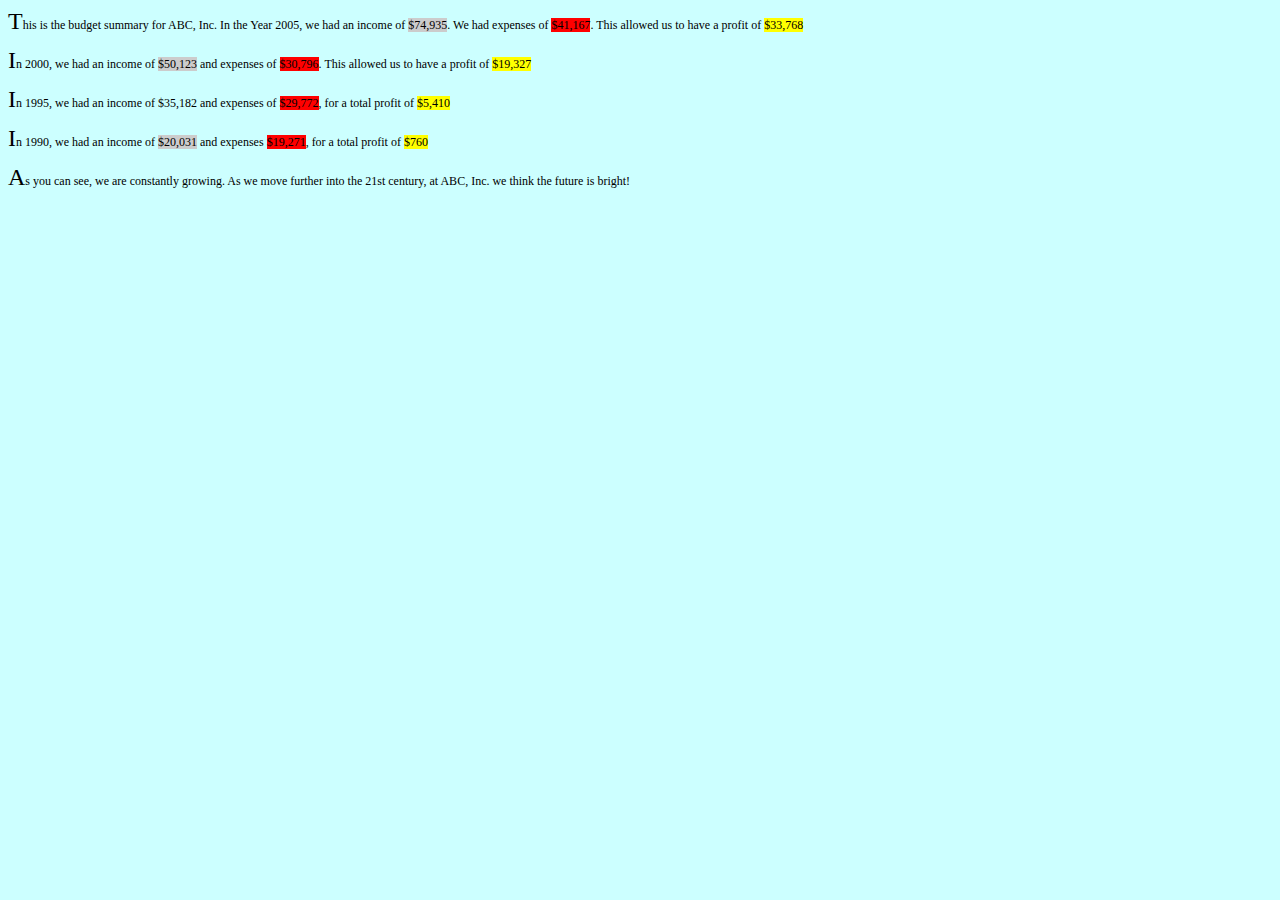
<file: IT/w8/index.html>
<html>
<head>
<title>ABC, Inc. Year End Budget Summary</title> 
<link href="style.css" rel="stylesheet" type="text/css">
</head>



<div id="budgetsummary">

<p>This is the budget summary for ABC, Inc. In the Year 2005, we had an income of <span class="income">$74,935</span>. We had expenses of

<span class="expenses">$41,167</span>. This allowed us to have a profit of <span class="profit" >$33,768</span> </p>

<p>In 2000, we had an income of <span class="income">$50,123</span> and expenses of <span class="expenses">$30,796</span>.

This allowed us to have a profit of

<span class="profit" >$19,327</ span> </p>

<p>In 1995, we had an income of <span class-"income" >$35,182</span> and expenses of <span class="expenses">$29,772</span>, for a total profit of <span class=" profit">$5,410</span> </p>

<p>In 1990, we had an income of <span class="income">$20,031</span> and expenses <span class="expenses">$19,271</span>, for a total profit of <span class="profit">$760</span> </p>

<p>As you can see, we are constantly growing. As we move further into the 21st century, at ABC, Inc. we think the future is bright!</p>
 </div> </body> </html>
</file>
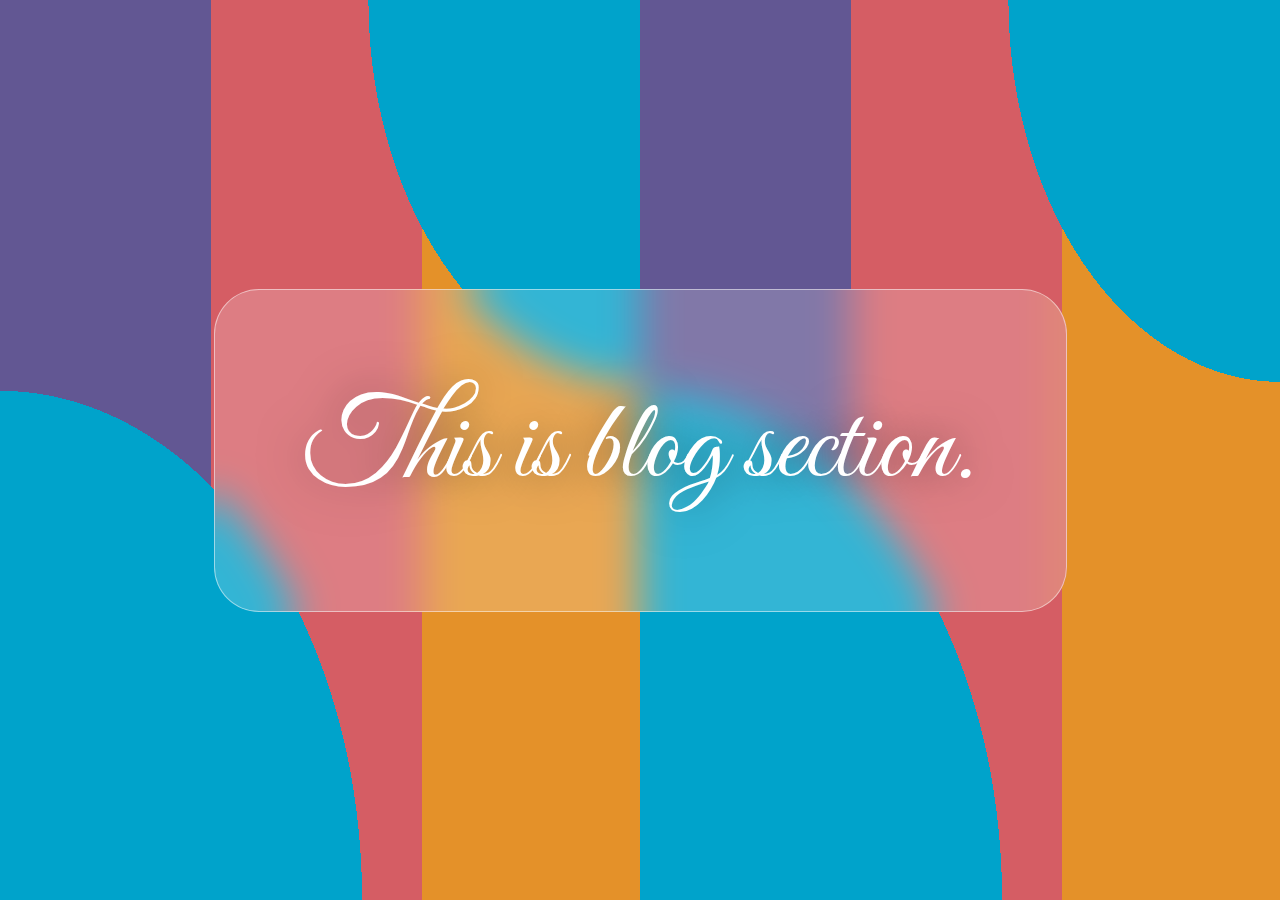
<file: IT/final it/blog.html>
<!DOCTYPE html>
<html lang="en">
<head>
    <meta charset="UTF-8">
    <meta http-equiv="X-UA-Compatible" content="IE=edge">
    <meta name="viewport" content="width=device-width, initial-scale=1.0">
    <link rel="stylesheet" href="blog.css">
    <title>Document</title>
</head>
<body>
    
      
      <div class="card" data-tilt data-tilt-scale="0.95" data-tilt-startY="40">
        <div class="welcome">
          
        </div>
        <div class="year">
          <span>This is blog section.</span>
        </div>  
      </div>
</body>
</html>
</file>
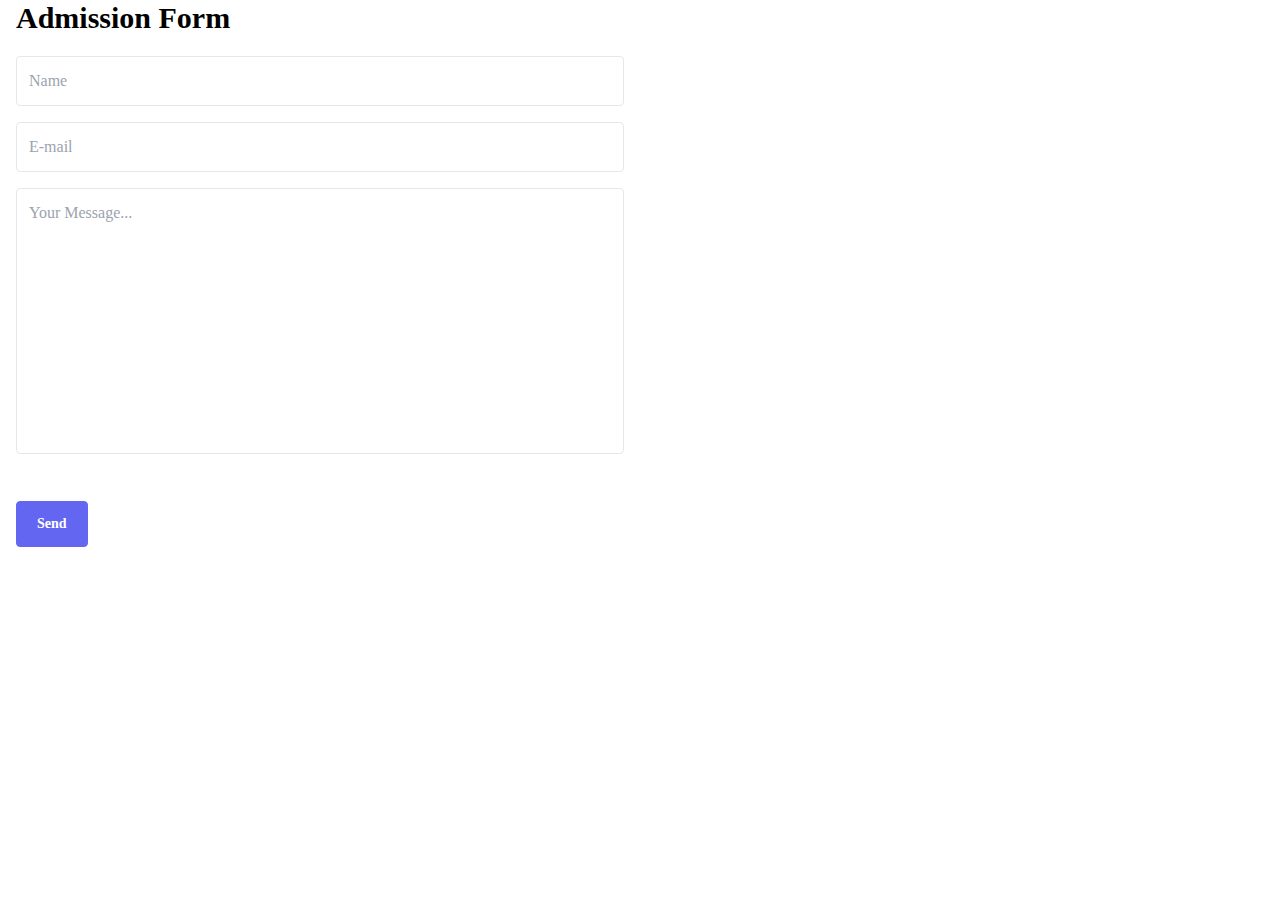
<file: IT/final it/contact.html>
<!DOCTYPE html>
<html lang="en">

<head>
  <meta charset="UTF-8">
  <meta http-equiv="X-UA-Compatible" content="IE=edge">
  <meta name="viewport" content="width=device-width, initial-scale=1.0">
  <link rel="stylesheet" href="custom.css">
  <title>Get in touch</title>
</head>

<body>
  <div class="w-full px-4 lg:w-1/2">
    <h2 class="mb-5 text-3xl font-bold"> Admission Form </h2>
    <form id="contactUs">
      <input class="w-full py-3 pl-3 mb-4 border rounded" type="text" placeholder="Name" id="fullName">
      <input class="w-full py-3 pl-3 mb-4 border rounded" type="email" placeholder="E-mail" id="email">
      <textarea class="w-full p-3 mb-4 border rounded resize-none" name="message" cols="30" rows="10"
        placeholder="Your Message..." id="message"></textarea>
      <p class="mb-6 text-gray-500" id="responseMessage"></p>
      <button
        class="block px-5 py-3 text-sm font-semibold text-white transition duration-200 bg-indigo-500 border border-indigo-500 rounded hover:bg-indigo-600 hover:border-indigo-600"
        type="button" id="sendBtn" onclick="">Send</button>
    </form>
  </div>
</body>

</html>
</file>
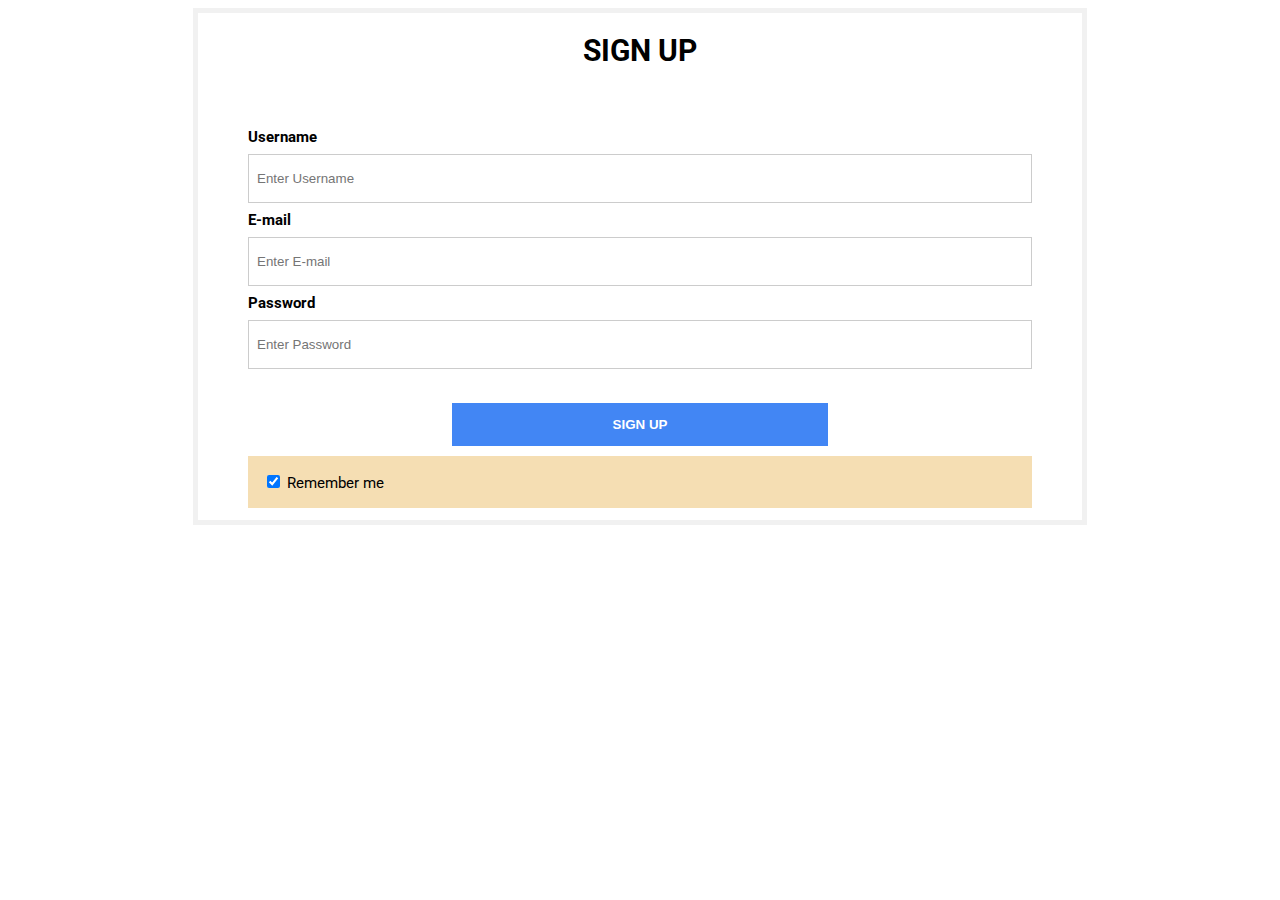
<file: IT/final it/login.html>
<!DOCTYPE html>
<html>
<title>Join with us</title>

<head>
    <link href="https://fonts.googleapis.com/css?family=Roboto:300,400,500,700" rel="stylesheet">
    <link rel="stylesheet" href="ligin.css">
    <link rel="stylesheet" href="https://use.fontawesome.com/releases/v5.4.1/css/all.css"
        integrity="sha384-5sAR7xN1Nv6T6+dT2mhtzEpVJvfS3NScPQTrOxhwjIuvcA67KV2R5Jz6kr4abQsz" crossorigin="anonymous">

</head>

<body>
    <form action="/action_page.php">
        <h1>SIGN UP</h1>
        <div class="icon">
            <i class="fas fa-user-circle"></i>
        </div>
        <div class="formcontainer">
            <div class="container">
                <label for="uname"><strong>Username</strong></label>
                <input type="text" placeholder="Enter Username" name="uname" required>
                <label for="mail"><strong>E-mail</strong></label>
                <input type="text" placeholder="Enter E-mail" name="mail" required>
                <label for="psw"><strong>Password</strong></label>
                <input type="password" placeholder="Enter Password" name="psw" required>
            </div>
            <button type="submit"><strong>SIGN UP</strong></button>
            <div class="container" style="background-color: wheat">
                <label style="padding-left: 15px">
                    <input type="checkbox" checked="checked" name="remember"> Remember me
                </label>

            </div>
    </form>
</body>

</html>
</file>
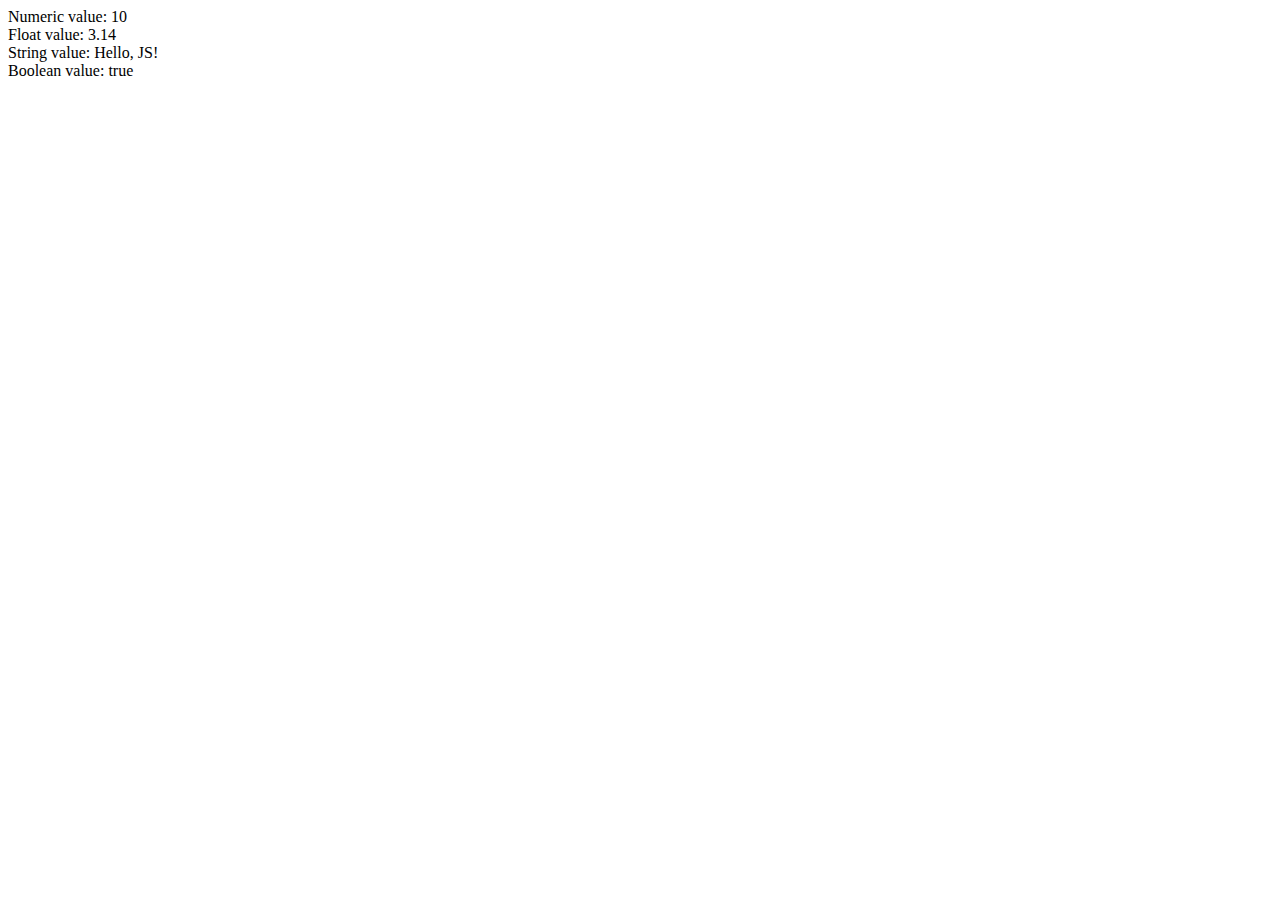
<file: IT/w10/task1.html>
<HTML>
	<TITLE> Displaying Text </TITLE>
	<BODY>
		<SCRIPT>
		   var num = 10;           // Numeric value
var flt = 3.14;         // Float value
var str = "Hello, JS!"; // String value
var bool = true;        // Boolean value

// Display values using document.write()
document.write("Numeric value: " + num + "<br>");
document.write("Float value: " + flt + "<br>");
document.write("String value: " + str + "<br>");
document.write("Boolean value: " + bool);
		</SCRIPT>
	</BODY>
</HTML>
</file>
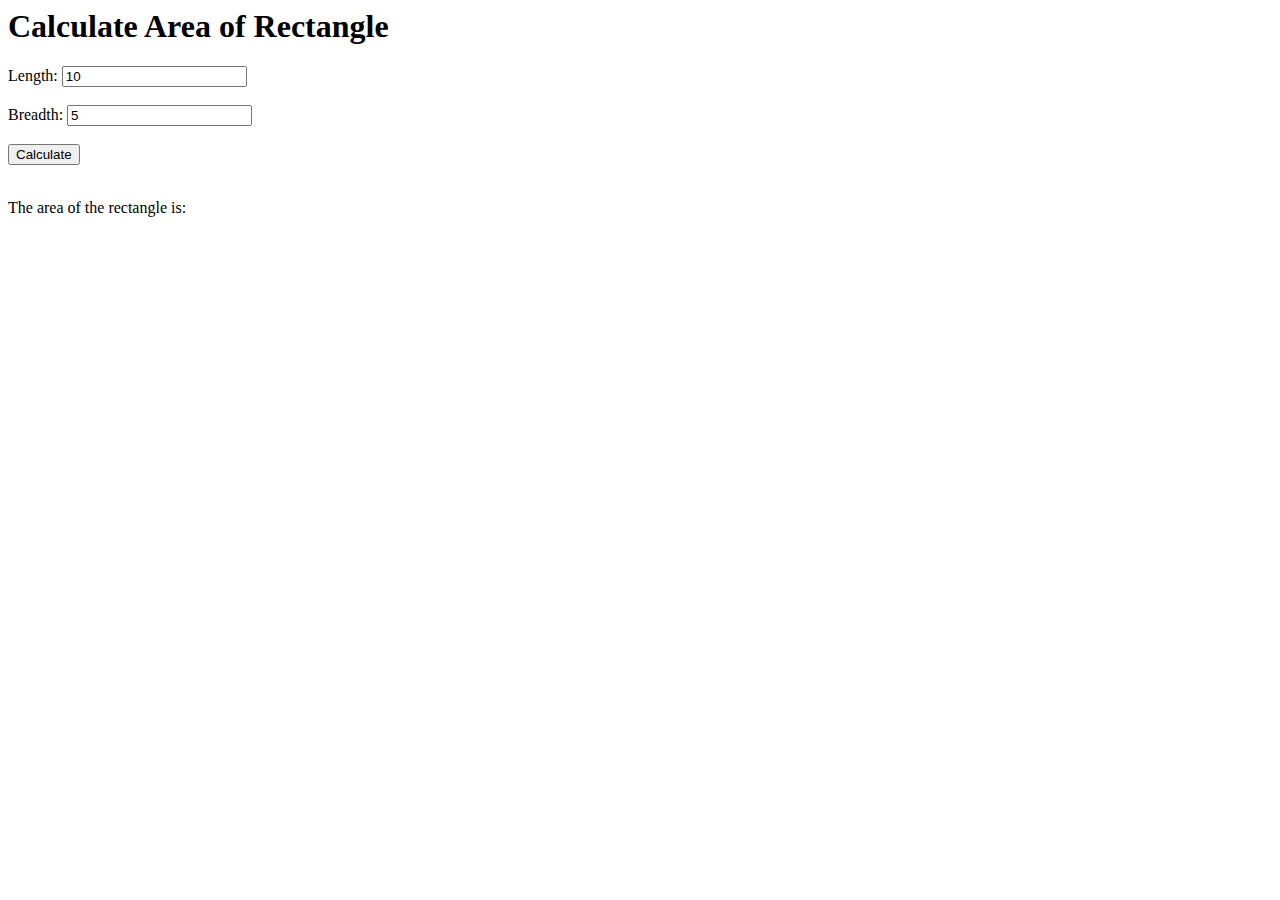
<file: IT/w10/task10.html>
<HTML>
<HEAD>
	<TITLE>Area Of Rectangle</TITLE>
	<BODY>
		<SCRIPT>
		function calculateRectangleArea(length, breadth) {
			var area = length * breadth;
			return area;
		}

		function displayRectangleArea() {
			var length = parseFloat(document.getElementById("length").value);
			var breadth = parseFloat(document.getElementById("breadth").value);
			var area = calculateRectangleArea(length, breadth);
			document.getElementById("result").innerHTML = area;
		}
		</SCRIPT>
</HEAD>
<BODY>
	<h1>Calculate Area of Rectangle</h1>
	<label for="length">Length:</label>
	<input type="number" id="length" value="10"><br><br>
	<label for="breadth">Breadth:</label>
	<input type="number" id="breadth" value="5"><br><br>
	<button onclick="displayRectangleArea()">Calculate</button><br><br>
	<p>The area of the rectangle is: <span id="result"></span></p>
	</BODY>
</HTML>
</file>
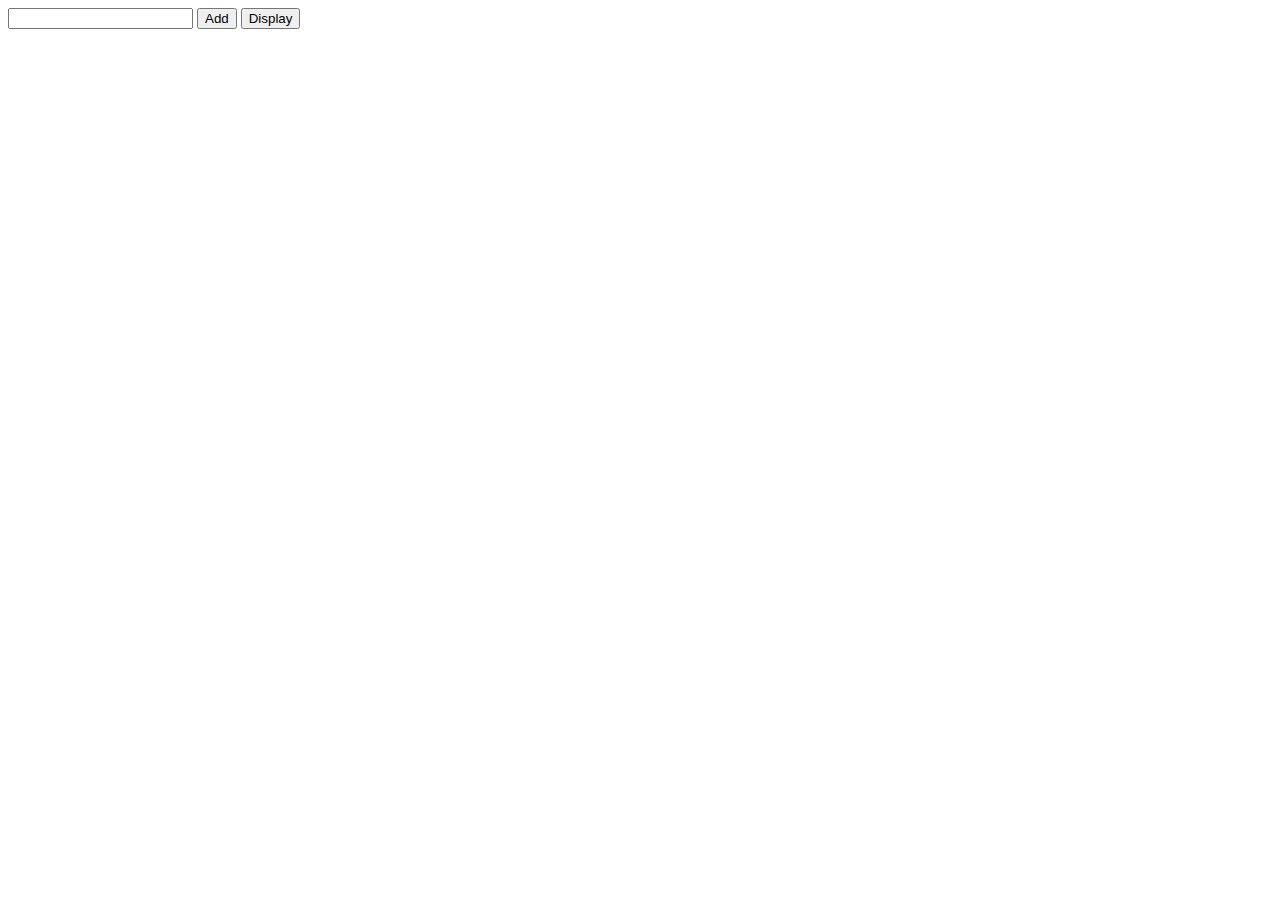
<file: IT/w10/task11.html>
<HTML>
<HEAD>
	<TITLE> Add Items In Blank Array </TITLE>
</HEAD>

<BODY>
<input type="text" id="text1">
    <input type="button" id="button1" value="Add" onclick="addItemToArray()">
    <input type="button" id="button2" value="Display" onclick="displayArray()">
    <div id="Result"></div>
    <SCRIPT>
 
      const myArray = [];

      
      function addItemToArray() {
        const item = document.getElementById("text1").value;
        myArray.push(item);
        alert("Element: " + item + " added at index " + (myArray.length - 1));
        document.getElementById("text1").value = "";
      }

      
      function displayArray() {
        let output = "<hr>";

        for (let i = 0; i < myArray.length; i++) {
          output += `Element ${i} = ${myArray[i]} <br>`;
        }

        document.getElementById("Result").innerHTML = output;
      }
    </SCRIPT>
</BODY>
</HTML>
</file>
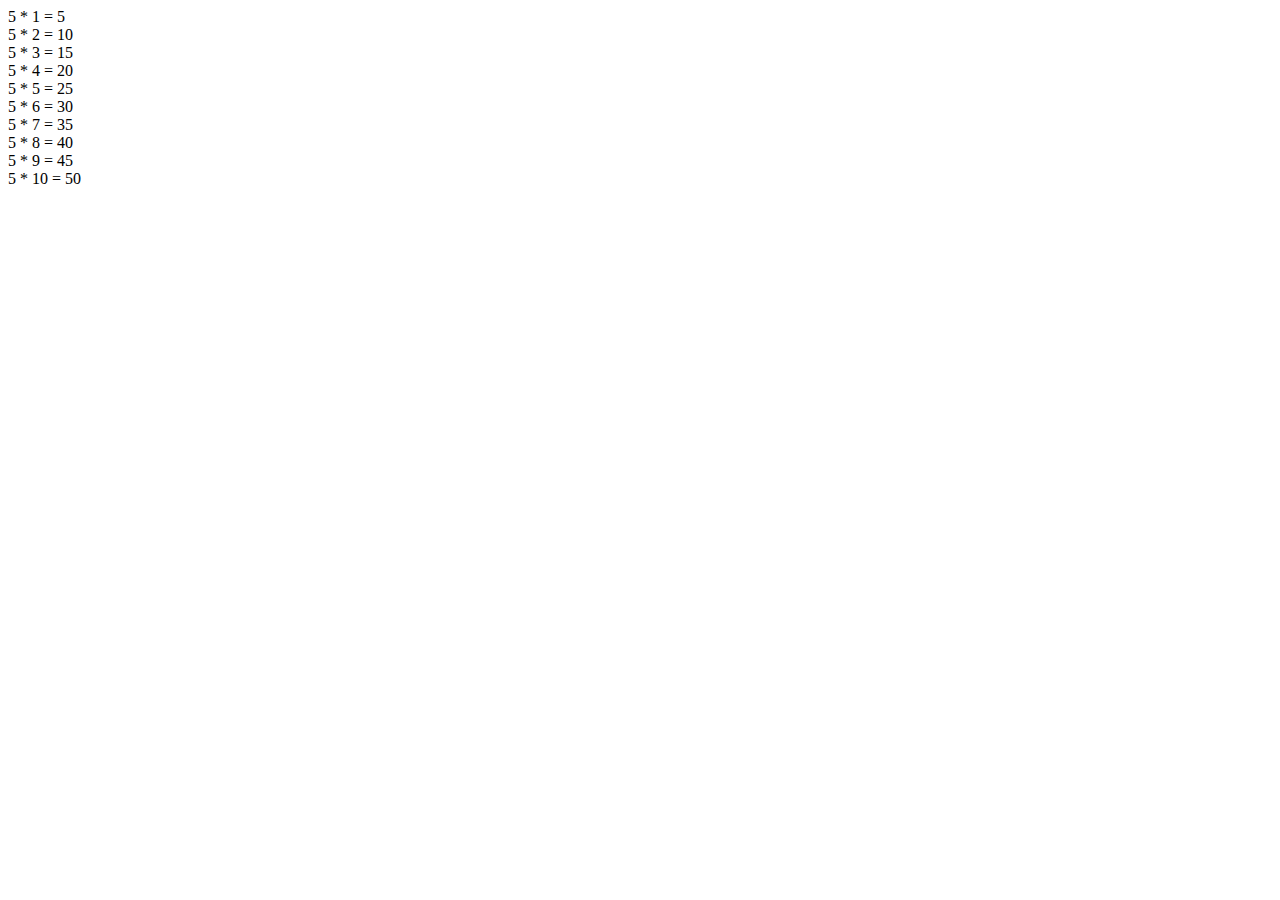
<file: IT/w10/task6.html>
<HTML>
	<TITLE> Displaying Multiply of 5 </TITLE>
	<BODY>
		<SCRIPT>
    for (var i = 1; i <= 10; i++) {
      var product = 5 * i;
      document.write("5 * " + i + " = " + product + "<br>");
    }
		</SCRIPT>
	</BODY>
</HTML>
</file>
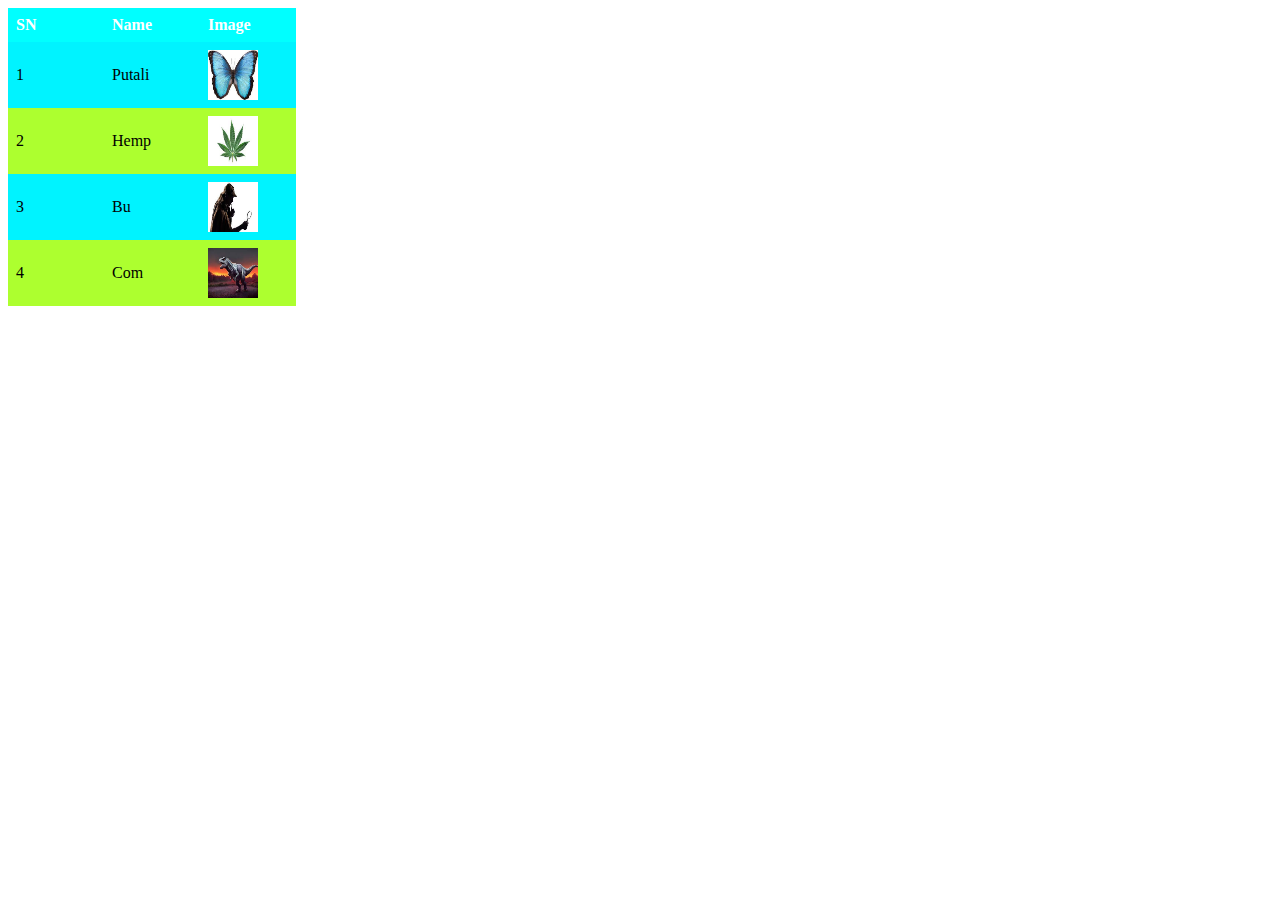
<file: IT/w10/task7.html>
<HTML>
<HEAD>
<TITLE> Table with Images and Alternating Row Background Color</TITLE>
<STYLE>
        table {
            border-collapse: collapse;
            font-family: Times New Roman, sans-serif;
        }
        th {
            background-color: #00FFFF;
            color: white;
            text-align: left;
            padding: 8px;
        }
        td {
            text-align: left;
            padding: 8px;
            width: 80px; /* add this line */
        }
        tr:nth-child(even) {
            background-color: #ADFF2F;
        }
        img {
            width: 50px;
            height: 50px;
        }
</STYLE>
</HEAD>
<BODY>

    <table>
        <thead>
            <tr>
                <th>SN</th>
                <th>Name</th>
                <th>Image</th>
            </tr>
        </thead>
        <tbody>
            <tr>
                <td>1</td>
                <td>Putali</td>
                <td><img src="images/putali.jpg" alt="Putali"></td>
            </tr>
            <tr>
                <td>2</td>
                <td>Hemp</td>
                <td><img src="images/hemp.jpg" alt="Hemp"></td>
            </tr>
            <tr>
                <td>3</td>
                <td>Bu</td>
                <td><img src="images/bu.jpg" alt="Bu"></td>
            </tr>
            <tr>
                <td>4</td>
                <td>Com</td>
                <td><img src="images/com.jpg" alt="Com"></td>
            </tr>
        </tbody>
    </table>

    <script>
        const tableRows = document.querySelectorAll("tbody tr");

        for (let i = 0; i < tableRows.length; i++) {
            if (i % 2 == 0) {
                tableRows[i].style.backgroundColor = "#00f3ff";
            }
        }
    </script>

</BODY>
</HTML>
</file>
<file: IT/w8/style.css>
body{
 font -family: Verdana, Arial, Helvetica, sans-serif; font-size: 12px;
     background-color: #CCFFFF;
}

h1 {font-size: 14px; font-variant: small-caps; color: #FF0000;
    background-color: #00FF00;
    position: absolute;
    top: 0px;
    left: Opx; 
    z-index: 2;
}

p:first-letter { font-size: 200%; }
 .income { background-color: #CCCCCC; }
 .expenses { background-color: #FF0000; }
 .profit { background-color: #FFFF00; }
 #budget summary {
     background-color: #FFFFFF;
     border: dotted; 
	padding: 20px;
     width: 500px;
     position: absolute;
    top: Opx; 
     z-index: 1;
}
</file>
<file: IT/final it/blog.css>
@import url("https://fonts.googleapis.com/css2?family=Great+Vibes&family=Sacramento&display=swap");
::-webkit-scrollbar-button {
  display: none;
}

::-webkit-scrollbar {
  width: 2px;
  height: 2px;
}

::-webkit-scrollbar-thumb {
  background: rgba(255, 255, 255, 0.15);
  border: 1px solid rgba(255, 255, 255, 0.15);
  cursor: pointer;
}

::-webkit-scrollbar-track {
  background: transparent;
  width: calc(2px * 2);
  border: 2px solid rgba(26, 26, 26, 0);
}

::-webkit-scrollbar-track-piece {
  background: transparent;
  width: calc(2px / 2);
  border: 2px solid rgba(26, 26, 26, 0);
}

body {
  scrollbar-face-color: rgba(255, 255, 255, 0.15);
  scrollbar-track-color: transparent;
}

div {
  box-sizing: border-box;
  margin: 0;
  padding: 0;
}

:root {
  font-size: 5vmin;
}

body {
  display: grid;
  top: 0;
  left: 0;
  width: 100vw;
  height: 100vh;
  margin: 0;
  padding: 0;
  font-family: "Sacramento", cursive;
  color: #fff;
  background: #333;
  background-image: radial-gradient(ellipse at bottom left, #00a3cb 40%, rgba(0, 163, 203, 0) 40%), radial-gradient(ellipse at top right, #00a3cb 30%, rgba(0, 163, 203, 0) 30%), linear-gradient(to right, #625793 0%, #625793 33%, #d55d64 33%, #d55d64 66%, #e49129 66%);
  background-size: 50% 100%;
}

body .card {
  margin: auto;
  padding: 2em;
  border-radius: 1em;
  border: 1px solid rgba(255, 255, 255, 0.5);
  text-shadow: 0 0 1em rgba(0, 0, 0, 0.5);
  background: rgba(255, 255, 255, 0.2);
  -webkit-backdrop-filter: blur(20px);
          backdrop-filter: blur(20px);
  transform: perspective(500px);
  transform-style: preserve-3d;
}
body .card .welcome {
  font-family: "Sacramento", cursive;
  transform: translateZ(20px);
}
body .card .year {
  font-family: "Great Vibes", cursive;
  font-size: 2.5em;
}
body .card .year span {
  display: block;
  transform: translateZ(40px);
}
body .card .year span:nth-child(2) {
  padding-left: 1em;
  transform: translateZ(60px);
}
body .card .year span:nth-child(3) {
  padding-left: 2em;
  transform: translateZ(80px);
}
</file>
<file: IT/final it/ligin.css>
html, body {
    display: flex;
    justify-content: center;
    font-family: Roboto, Arial, sans-serif;
    font-size: 15px;
    }
    form {
    border: 5px solid #f1f1f1;
    }
    input[type=text], input[type=password] {
    width: 100%;
    padding: 16px 8px;
    margin: 8px 0;
    display: inline-block;
    border: 1px solid #ccc;
    box-sizing: border-box;
    }
    .icon {
    font-size: 110px;
    display: flex;
    justify-content: center;
    color: #4286f4;
    }
    button {
    background-color: #4286f4;
    color: white;
    padding: 14px 0;
    margin: 10px 0;
    border: none;
    cursor: grab;
    width: 48%;
    }
    h1 {
    text-align:center;
    fone-size:18;
    }
    button:hover {
    opacity: 0.8;
    }
    .formcontainer {
    text-align: center;
    margin: 24px 50px 12px;
    }
    .container {
    padding: 16px 0;
    text-align:left;
    }
    span.psw {
    float: right;
    padding-top: 0;
    padding-right: 15px;
    }
    /* Change styles for span on extra small screens */
    @media screen and (max-width: 300px) {
    span.psw {
    display: block;
    float: none;
    }
}
</file>
<file: IT/final it/custom.css>
/*! tailwindcss v3.1.6 | MIT License | https://tailwindcss.com*/
*,
:after,
:before {
    box-sizing: border-box;
    border: 0 solid #e5e7eb
}

:after,
:before {
    --tw-content: ""
}

html {
    line-height: 1.5;
    -webkit-text-size-adjust: 100%;
    -moz-tab-size: 4;
    -o-tab-size: 4;
    tab-size: 4;
    font-family: ui-sans-serif, system-ui, -apple-system, BlinkMacSystemFont, Segoe UI, Roboto, Helvetica Neue, Arial, Noto Sans, sans-serif, Apple Color Emoji, Segoe UI Emoji, Segoe UI Symbol, Noto Color Emoji
}

body {
    margin: 0;
    line-height: inherit
}

hr {
    height: 0;
    color: inherit;
    border-top-width: 1px
}

abbr:where([title]) {
    -webkit-text-decoration: underline dotted;
    text-decoration: underline dotted
}

h1,
h2,
h3,
h4,
h5,
h6 {
    font-size: inherit;
    font-weight: inherit
}

a {
    color: inherit;
    text-decoration: inherit
}

b,
strong {
    font-weight: bolder
}

code,
kbd,
pre,
samp {
    font-family: ui-monospace, SFMono-Regular, Menlo, Monaco, Consolas, Liberation Mono, Courier New, monospace;
    font-size: 1em
}

small {
    font-size: 80%
}

sub,
sup {
    font-size: 75%;
    line-height: 0;
    position: relative;
    vertical-align: initial
}

sub {
    bottom: -.25em
}

sup {
    top: -.5em
}

table {
    text-indent: 0;
    border-color: inherit;
    border-collapse: collapse
}

button,
input,
optgroup,
select,
textarea {
    font-family: inherit;
    font-size: 100%;
    font-weight: inherit;
    line-height: inherit;
    color: inherit;
    margin: 0;
    padding: 0
}

button,
select {
    text-transform: none
}

[type=button],
[type=reset],
[type=submit],
button {
    -webkit-appearance: button;
    background-color: initial;
    background-image: none
}

:-moz-focusring {
    outline: auto
}

:-moz-ui-invalid {
    box-shadow: none
}

progress {
    vertical-align: initial
}

::-webkit-inner-spin-button,
::-webkit-outer-spin-button {
    height: auto
}

[type=search] {
    -webkit-appearance: textfield;
    outline-offset: -2px
}

::-webkit-search-decoration {
    -webkit-appearance: none
}

::-webkit-file-upload-button {
    -webkit-appearance: button;
    font: inherit
}

summary {
    display: list-item
}

blockquote,
dd,
dl,
figure,
h1,
h2,
h3,
h4,
h5,
h6,
hr,
p,
pre {
    margin: 0
}

fieldset {
    margin: 0
}

fieldset,
legend {
    padding: 0
}

menu,
ol,
ul {
    list-style: none;
    margin: 0;
    padding: 0
}

textarea {
    resize: vertical
}

input::-moz-placeholder,
textarea::-moz-placeholder {
    opacity: 1;
    color: #9ca3af
}

input:-ms-input-placeholder,
textarea:-ms-input-placeholder {
    opacity: 1;
    color: #9ca3af
}

input::placeholder,
textarea::placeholder {
    opacity: 1;
    color: #9ca3af
}

[role=button],
button {
    cursor: pointer
}

:disabled {
    cursor: default
}

audio,
canvas,
embed,
iframe,
img,
object,
svg,
video {
    display: block;
   
}

img,
video {
    max-width: 100%;
    height: auto
}

*,
:after,
:before {
    --tw-border-spacing-x: 0;
    --tw-border-spacing-y: 0;
    --tw-translate-x: 0;
    --tw-translate-y: 0;
    --tw-rotate: 0;
    --tw-skew-x: 0;
    --tw-skew-y: 0;
    --tw-scale-x: 1;
    --tw-scale-y: 1;
    --tw-pan-x: ;
    --tw-pan-y: ;
    --tw-pinch-zoom: ;
    --tw-scroll-snap-strictness: proximity;
    --tw-ordinal: ;
    --tw-slashed-zero: ;
    --tw-numeric-figure: ;
    --tw-numeric-spacing: ;
    --tw-numeric-fraction: ;
    --tw-ring-inset: ;
    --tw-ring-offset-width: 0px;
    --tw-ring-offset-color: #fff;
    --tw-ring-color: #3b82f680;
    --tw-ring-offset-shadow: 0 0 #0000;
    --tw-ring-shadow: 0 0 #0000;
    --tw-shadow: 0 0 #0000;
    --tw-shadow-colored: 0 0 #0000;
    --tw-blur: ;
    --tw-brightness: ;
    --tw-contrast: ;
    --tw-grayscale: ;
    --tw-hue-rotate: ;
    --tw-invert: ;
    --tw-saturate: ;
    --tw-sepia: ;
    --tw-drop-shadow: ;
    --tw-backdrop-blur: ;
    --tw-backdrop-brightness: ;
    --tw-backdrop-contrast: ;
    --tw-backdrop-grayscale: ;
    --tw-backdrop-hue-rotate: ;
    --tw-backdrop-invert: ;
    --tw-backdrop-opacity: ;
    --tw-backdrop-saturate: ;
    --tw-backdrop-sepia:
}

::-webkit-backdrop {
    --tw-border-spacing-x: 0;
    --tw-border-spacing-y: 0;
    --tw-translate-x: 0;
    --tw-translate-y: 0;
    --tw-rotate: 0;
    --tw-skew-x: 0;
    --tw-skew-y: 0;
    --tw-scale-x: 1;
    --tw-scale-y: 1;
    --tw-pan-x: ;
    --tw-pan-y: ;
    --tw-pinch-zoom: ;
    --tw-scroll-snap-strictness: proximity;
    --tw-ordinal: ;
    --tw-slashed-zero: ;
    --tw-numeric-figure: ;
    --tw-numeric-spacing: ;
    --tw-numeric-fraction: ;
    --tw-ring-inset: ;
    --tw-ring-offset-width: 0px;
    --tw-ring-offset-color: #fff;
    --tw-ring-color: #3b82f680;
    --tw-ring-offset-shadow: 0 0 #0000;
    --tw-ring-shadow: 0 0 #0000;
    --tw-shadow: 0 0 #0000;
    --tw-shadow-colored: 0 0 #0000;
    --tw-blur: ;
    --tw-brightness: ;
    --tw-contrast: ;
    --tw-grayscale: ;
    --tw-hue-rotate: ;
    --tw-invert: ;
    --tw-saturate: ;
    --tw-sepia: ;
    --tw-drop-shadow: ;
    --tw-backdrop-blur: ;
    --tw-backdrop-brightness: ;
    --tw-backdrop-contrast: ;
    --tw-backdrop-grayscale: ;
    --tw-backdrop-hue-rotate: ;
    --tw-backdrop-invert: ;
    --tw-backdrop-opacity: ;
    --tw-backdrop-saturate: ;
    --tw-backdrop-sepia:
}

::backdrop {
    --tw-border-spacing-x: 0;
    --tw-border-spacing-y: 0;
    --tw-translate-x: 0;
    --tw-translate-y: 0;
    --tw-rotate: 0;
    --tw-skew-x: 0;
    --tw-skew-y: 0;
    --tw-scale-x: 1;
    --tw-scale-y: 1;
    --tw-pan-x: ;
    --tw-pan-y: ;
    --tw-pinch-zoom: ;
    --tw-scroll-snap-strictness: proximity;
    --tw-ordinal: ;
    --tw-slashed-zero: ;
    --tw-numeric-figure: ;
    --tw-numeric-spacing: ;
    --tw-numeric-fraction: ;
    --tw-ring-inset: ;
    --tw-ring-offset-width: 0px;
    --tw-ring-offset-color: #fff;
    --tw-ring-color: #3b82f680;
    --tw-ring-offset-shadow: 0 0 #0000;
    --tw-ring-shadow: 0 0 #0000;
    --tw-shadow: 0 0 #0000;
    --tw-shadow-colored: 0 0 #0000;
    --tw-blur: ;
    --tw-brightness: ;
    --tw-contrast: ;
    --tw-grayscale: ;
    --tw-hue-rotate: ;
    --tw-invert: ;
    --tw-saturate: ;
    --tw-sepia: ;
    --tw-drop-shadow: ;
    --tw-backdrop-blur: ;
    --tw-backdrop-brightness: ;
    --tw-backdrop-contrast: ;
    --tw-backdrop-grayscale: ;
    --tw-backdrop-hue-rotate: ;
    --tw-backdrop-invert: ;
    --tw-backdrop-opacity: ;
    --tw-backdrop-saturate: ;
    --tw-backdrop-sepia:
}

.container {
    width: 100%
}

@media (min-width:640px) {
    .container {
        max-width: 640px
    }
}

@media (min-width:768px) {
    .container {
        max-width: 768px
    }
}

@media (min-width:1024px) {
    .container {
        max-width: 1024px
    }
}

@media (min-width:1280px) {
    .container {
        max-width: 1280px
    }
}

@media (min-width:1536px) {
    .container {
        max-width: 1536px
    }
}

.fixed {
    position: fixed
}

.absolute {
    position: absolute
}

.relative {
    position: relative
}

.top-0 {
    top: 0
}

.bottom-0 {
    bottom: 0
}

.left-0 {
    left: 0
}

.right-0 {
    right: 0
}

.-top-6 {
    top: -1.5rem
}

.-left-6 {
    left: -1.5rem
}

.top-4 {
    top: 1rem
}

.left-4 {
    left: 1rem
}

.bottom-4 {
    bottom: 1rem
}

.right-4 {
    right: 1rem
}

.top-full {
    top: 100%
}

.z-20 {
    z-index: 20
}

.z-\[102\] {
    z-index: 102
}

.z-10 {
    z-index: 10
}

.z-\[1\] {
    z-index: 1
}

.z-\[2\] {
    z-index: 2
}

.z-30 {
    z-index: 30
}

.z-\[99\] {
    z-index: 99
}

.z-50 {
    z-index: 50
}

.mx-auto {
    margin-left: auto;
    margin-right: auto
}

.-mx-4 {
    margin-left: -1rem;
    margin-right: -1rem
}

.my-5 {
    margin-top: 1.25rem;
    margin-bottom: 1.25rem
}

.my-4 {
    margin-top: 1rem;
    margin-bottom: 1rem
}

.mb-20 {
    margin-bottom: 5rem
}

.mt-2 {
    margin-top: .5rem
}

.mb-4 {
    margin-bottom: 1rem
}

.mb-5 {
    margin-bottom: 1.25rem
}

.mb-0 {
    margin-bottom: 0
}

.mt-12 {
    margin-top: 3rem
}

.mb-2 {
    margin-bottom: .5rem
}

.mb-8 {
    margin-bottom: 2rem
}

.mb-12 {
    margin-bottom: 3rem
}

.mb-16 {
    margin-bottom: 4rem
}

.mt-3 {
    margin-top: .75rem
}

.mt-8 {
    margin-top: 2rem
}

.mt-0 {
    margin-top: 0
}

.mr-6 {
    margin-right: 1.5rem
}

.ml-0 {
    margin-left: 0
}

.mb-3 {
    margin-bottom: .75rem
}

.mt-32 {
    margin-top: 8rem
}

.mt-5 {
    margin-top: 1.25rem
}

.ml-5 {
    margin-left: 1.25rem
}

.-mt-24 {
    margin-top: -6rem
}

.-mb-16 {
    margin-bottom: -4rem
}

.-mt-12 {
    margin-top: -3rem
}

.mb-6 {
    margin-bottom: 1.5rem
}

.mr-4 {
    margin-right: 1rem
}

.ml-2 {
    margin-left: .5rem
}

.block {
    display: block
}

.inline-block {
    display: inline-block
}

.flex {
    display: flex
}

.inline-flex {
    display: inline-flex
}

.grid {
    display: grid
}

.hidden {
    display: none
}

.h-64 {
    height: 16rem
}

.h-72 {
    height: 18rem
}

.h-full {
    height: 100%
}

.h-screen {
    height: 100vh
}

.h-12 {
    height: 3rem
}

.h-\[350px\] {
    height: 350px
}

.h-96 {
    height: 24rem
}

.h-20 {
    height: 5rem
}

.h-32 {
    height: 8rem
}

.h-8 {
    height: 2rem
}

.h-4 {
    height: 1rem
}

.h-10 {
    height: 2.5rem
}

.max-h-80 {
    max-height: 20rem
}

.max-h-\[80vh\] {
    max-height: 80vh
}

.max-h-64 {
    max-height: 16rem
}

.w-full {
    width: 100%
}

.w-12 {
    width: 3rem
}

.w-2\/3 {
    width: 66.666667%
}

.w-20 {
    width: 5rem
}

.w-32 {
    width: 8rem
}

.w-4 {
    width: 1rem
}

.w-1\/2 {
    width: 50%
}

.w-16 {
    width: 4rem
}

.w-10 {
    width: 2.5rem
}

.w-\[250px\] {
    width: 250px
}

.min-w-full {
    min-width: 100%
}

.max-w-7xl {
    max-width: 80rem
}

.max-w-lg {
    max-width: 32rem
}

.max-w-2xl {
    max-width: 42rem
}

.max-w-5xl {
    max-width: 64rem
}

.max-w-xl {
    max-width: 36rem
}

.max-w-4xl {
    max-width: 56rem
}

.max-w-6xl {
    max-width: 72rem
}

.max-w-xs {
    max-width: 20rem
}

.flex-1 {
    flex: 1 1 0%
}

.-translate-x-full {
    --tw-translate-x: -100%
}

.-translate-x-full,
.rotate-180 {
    transform: translate(var(--tw-translate-x), var(--tw-translate-y)) rotate(var(--tw-rotate)) skewX(var(--tw-skew-x)) skewY(var(--tw-skew-y)) scaleX(var(--tw-scale-x)) scaleY(var(--tw-scale-y))
}

.rotate-180 {
    --tw-rotate: 180deg
}

.cursor-pointer {
    cursor: pointer
}

.resize-none {
    resize: none
}

.grid-cols-1 {
    grid-template-columns: repeat(1, minmax(0, 1fr))
}

.flex-col {
    flex-direction: column
}

.flex-wrap {
    flex-wrap: wrap
}

.items-start {
    align-items: flex-start
}

.items-end {
    align-items: flex-end
}

.items-center {
    align-items: center
}

.justify-end {
    justify-content: flex-end
}

.justify-center {
    justify-content: center
}

.justify-between {
    justify-content: space-between
}

.gap-4 {
    gap: 1rem
}

.overflow-auto {
    overflow: auto
}

.overflow-hidden {
    overflow: hidden
}

.overflow-y-auto {
    overflow-y: auto
}

.whitespace-nowrap {
    white-space: nowrap
}

.rounded {
    border-radius: .25rem
}

.rounded-lg {
    border-radius: .5rem
}

.rounded-full {
    border-radius: 9999px
}

.rounded-md {
    border-radius: .375rem
}

.border {
    border-width: 1px
}

.border-b {
    border-bottom-width: 1px
}

.border-r {
    border-right-width: 1px
}

.border-t {
    border-top-width: 1px
}

.border-l {
    border-left-width: 1px
}

.border-indigo-500 {
    --tw-border-opacity: 1;
    border-color: rgb(99 102 241/var(--tw-border-opacity))
}

.border-gray-300 {
    --tw-border-opacity: 1;
    border-color: rgb(209 213 219/var(--tw-border-opacity))
}

.border-white {
    --tw-border-opacity: 1;
    border-color: rgb(255 255 255/var(--tw-border-opacity))
}

.border-gray-200 {
    --tw-border-opacity: 1;
    border-color: rgb(229 231 235/var(--tw-border-opacity))
}

.border-red-500 {
    --tw-border-opacity: 1;
    border-color: rgb(239 68 68/var(--tw-border-opacity))
}

.border-\[\#404040\] {
    --tw-border-opacity: 1;
    border-color: rgb(64 64 64/var(--tw-border-opacity))
}

.bg-indigo-500 {
    --tw-bg-opacity: 1;
    background-color: rgb(99 102 241/var(--tw-bg-opacity))
}

.bg-gray-100 {
    --tw-bg-opacity: 1;
    background-color: rgb(243 244 246/var(--tw-bg-opacity))
}

.bg-white {
    --tw-bg-opacity: 1;
    background-color: rgb(255 255 255/var(--tw-bg-opacity))
}

.bg-blue-50 {
    --tw-bg-opacity: 1;
    background-color: rgb(239 246 255/var(--tw-bg-opacity))
}

.bg-gray-900\/75 {
    background-color: #111827bf
}

.bg-gray-300 {
    --tw-bg-opacity: 1;
    background-color: rgb(209 213 219/var(--tw-bg-opacity))
}

.bg-gray-900\/70 {
    background-color: #111827b3
}

.bg-red-700 {
    --tw-bg-opacity: 1;
    background-color: rgb(185 28 28/var(--tw-bg-opacity))
}

.bg-red-500\/25 {
    background-color: #ef444440
}

.bg-red-500 {
    --tw-bg-opacity: 1;
    background-color: rgb(239 68 68/var(--tw-bg-opacity))
}

.bg-gray-900\/40 {
    background-color: #11182766
}

.bg-black\/70 {
    background-color: #000000b3
}

.bg-gray-500 {
    --tw-bg-opacity: 1;
    background-color: rgb(107 114 128/var(--tw-bg-opacity))
}

.bg-black\/80 {
    background-color: #000c
}

.bg-cover {
    background-size: cover
}

.bg-fixed {
    background-attachment: fixed
}

.bg-no-repeat {
    background-repeat: no-repeat
}

.object-contain {
    -o-object-fit: contain;
    object-fit: contain
}

.object-cover {
    -o-object-fit: cover;
    object-fit: cover
}

.p-3 {
    padding: .75rem
}

.p-4 {
    padding: 1rem
}

.p-2 {
    padding: .5rem
}

.p-6 {
    padding: 1.5rem
}

.p-8 {
    padding: 2rem
}

.p-1 {
    padding: .25rem
}

.px-4 {
    padding-left: 1rem;
    padding-right: 1rem
}

.py-20 {
    padding-top: 5rem;
    padding-bottom: 5rem
}

.py-3 {
    padding-top: .75rem;
    padding-bottom: .75rem
}

.px-5 {
    padding-left: 1.25rem;
    padding-right: 1.25rem
}

.px-8 {
    padding-left: 2rem;
    padding-right: 2rem
}

.py-24 {
    padding-top: 6rem;
    padding-bottom: 6rem
}

.py-40 {
    padding-top: 10rem;
    padding-bottom: 10rem
}

.py-5 {
    padding-top: 1.25rem;
    padding-bottom: 1.25rem
}

.py-28 {
    padding-top: 7rem;
    padding-bottom: 7rem
}

.py-2 {
    padding-top: .5rem;
    padding-bottom: .5rem
}

.px-6 {
    padding-left: 1.5rem;
    padding-right: 1.5rem
}

.py-4 {
    padding-top: 1rem;
    padding-bottom: 1rem
}

.px-0 {
    padding-left: 0;
    padding-right: 0
}

.py-0 {
    padding-top: 0;
    padding-bottom: 0
}

.px-2 {
    padding-left: .5rem;
    padding-right: .5rem
}

.pl-3 {
    padding-left: .75rem
}

.pt-8 {
    padding-top: 2rem
}

.pb-5 {
    padding-bottom: 1.25rem
}

.pb-8 {
    padding-bottom: 2rem
}

.pl-4 {
    padding-left: 1rem
}

.text-center {
    text-align: center
}

.text-5xl {
    font-size: 3rem;
    line-height: 1
}

.text-3xl {
    font-size: 1.875rem;
    line-height: 2.25rem
}

.text-sm {
    font-size: .875rem;
    line-height: 1.25rem
}

.text-2xl {
    font-size: 1.5rem;
    line-height: 2rem
}

.text-xs {
    font-size: .75rem;
    line-height: 1rem
}

.text-4xl {
    font-size: 2.25rem;
    line-height: 2.5rem
}

.text-lg {
    font-size: 1.125rem
}

.text-lg,
.text-xl {
    line-height: 1.75rem
}

.text-xl {
    font-size: 1.25rem
}

.text-base {
    font-size: 1rem;
    line-height: 1.5rem
}

.font-bold {
    font-weight: 700
}

.font-semibold {
    font-weight: 600
}

.font-normal {
    font-weight: 400
}

.uppercase {
    text-transform: uppercase
}

.leading-9 {
    line-height: 2.25rem
}

.leading-tight {
    line-height: 1.25
}

.leading-8 {
    line-height: 2rem
}

.leading-relaxed {
    line-height: 1.625
}

.leading-7 {
    line-height: 1.75rem
}

.leading-loose {
    line-height: 2
}

.leading-none {
    line-height: 1
}

.tracking-widest {
    letter-spacing: .1em
}

.text-white {
    --tw-text-opacity: 1;
    color: rgb(255 255 255/var(--tw-text-opacity))
}

.text-blue-800 {
    --tw-text-opacity: 1;
    color: rgb(30 64 175/var(--tw-text-opacity))
}

.text-gray-400 {
    --tw-text-opacity: 1;
    color: rgb(156 163 175/var(--tw-text-opacity))
}

.text-blue-600 {
    --tw-text-opacity: 1;
    color: rgb(37 99 235/var(--tw-text-opacity))
}

.text-black {
    --tw-text-opacity: 1;
    color: rgb(0 0 0/var(--tw-text-opacity))
}

.text-red-400 {
    --tw-text-opacity: 1;
    color: rgb(248 113 113/var(--tw-text-opacity))
}

.text-indigo-500 {
    --tw-text-opacity: 1;
    color: rgb(99 102 241/var(--tw-text-opacity))
}

.text-gray-300 {
    --tw-text-opacity: 1;
    color: rgb(209 213 219/var(--tw-text-opacity))
}

.text-indigo-50 {
    --tw-text-opacity: 1;
    color: rgb(238 242 255/var(--tw-text-opacity))
}

.text-gray-500 {
    --tw-text-opacity: 1;
    color: rgb(107 114 128/var(--tw-text-opacity))
}

.text-red-500 {
    --tw-text-opacity: 1;
    color: rgb(239 68 68/var(--tw-text-opacity))
}

.text-gray-200 {
    --tw-text-opacity: 1;
    color: rgb(229 231 235/var(--tw-text-opacity))
}

.text-red-700 {
    --tw-text-opacity: 1;
    color: rgb(185 28 28/var(--tw-text-opacity))
}

.text-gray-600 {
    --tw-text-opacity: 1;
    color: rgb(75 85 99/var(--tw-text-opacity))
}

.text-yellow-500 {
    --tw-text-opacity: 1;
    color: rgb(234 179 8/var(--tw-text-opacity))
}

.opacity-10 {
    opacity: .1
}

.shadow {
    --tw-shadow: 0 1px 3px 0 #0000001a, 0 1px 2px -1px #0000001a;
    --tw-shadow-colored: 0 1px 3px 0 var(--tw-shadow-color), 0 1px 2px -1px var(--tw-shadow-color);
    box-shadow: var(--tw-ring-offset-shadow, 0 0 #0000), var(--tw-ring-shadow, 0 0 #0000), var(--tw-shadow)
}

.transition {
    transition-property: color, background-color, border-color, fill, stroke, opacity, box-shadow, transform, filter, -webkit-text-decoration-color, -webkit-backdrop-filter;
    transition-property: color, background-color, border-color, text-decoration-color, fill, stroke, opacity, box-shadow, transform, filter, backdrop-filter;
    transition-property: color, background-color, border-color, text-decoration-color, fill, stroke, opacity, box-shadow, transform, filter, backdrop-filter, -webkit-text-decoration-color, -webkit-backdrop-filter;
    transition-timing-function: cubic-bezier(.4, 0, .2, 1);
    transition-duration: .15s
}

.transition-all {
    transition-property: all;
    transition-timing-function: cubic-bezier(.4, 0, .2, 1);
    transition-duration: .15s
}

.duration-200 {
    transition-duration: .2s
}

body {
    font-family: Poppins, "sans-serif"
}

.scroll-bg {
    background: #fff
}

.scroll-bg li {
    color: #000 !important
}

.top-fixed {
    top: 0 !important;
    padding: 5px !important;
    margin-left: 0 !important;
    margin-top: 0 !important
}

.logo-width {
    width: 60px !important
}

@media screen and (max-width:990px) {
    .logo-width {
        width: 50px !important
    }
}

.dropdown {
    display: none
}

.dropdown>ul>li>a {
    color: #000
}

.has-dropdown:hover .dropdown {
    display: block
}

.detail-content a {
    color: blue;
    text-decoration: underline
}

@media screen and (max-width:992px) {
    .dropdown>ul>li>a {
        color: #fff
    }

    .scroll-bg li {
        color: #fff !important
    }

    .navbar-top {
        background-color: #2c2c2c
    }

    .navlink:hover .dropdown {
        display: none
    }

    .showdrop {
        display: block !important;
        border-top: 1px solid #404040
    }

    .side-open {
        transform: translateX(0) !important
    }

    .show-blackbg {
        display: block !important
    }

    .navlink,
    .navlink a {
        width: 100%
    }

    .navlink .dropdown {
        position: static;
        background: #363636
    }

    .navlink .dropdown a {
        white-space: normal
    }
}

.hover\:scale-110:hover {
    --tw-scale-x: 1.1;
    --tw-scale-y: 1.1;
    transform: translate(var(--tw-translate-x), var(--tw-translate-y)) rotate(var(--tw-rotate)) skewX(var(--tw-skew-x)) skewY(var(--tw-skew-y)) scaleX(var(--tw-scale-x)) scaleY(var(--tw-scale-y))
}

.hover\:border-indigo-600:hover {
    --tw-border-opacity: 1;
    border-color: rgb(79 70 229/var(--tw-border-opacity))
}

.hover\:border-indigo-50:hover {
    --tw-border-opacity: 1;
    border-color: rgb(238 242 255/var(--tw-border-opacity))
}

.hover\:border-red-600:hover {
    --tw-border-opacity: 1;
    border-color: rgb(220 38 38/var(--tw-border-opacity))
}

.hover\:bg-indigo-600:hover {
    --tw-bg-opacity: 1;
    background-color: rgb(79 70 229/var(--tw-bg-opacity))
}

.hover\:bg-indigo-50:hover {
    --tw-bg-opacity: 1;
    background-color: rgb(238 242 255/var(--tw-bg-opacity))
}

.hover\:bg-red-800:hover {
    --tw-bg-opacity: 1;
    background-color: rgb(153 27 27/var(--tw-bg-opacity))
}

.hover\:bg-red-600:hover {
    --tw-bg-opacity: 1;
    background-color: rgb(220 38 38/var(--tw-bg-opacity))
}

.hover\:text-indigo-700:hover {
    --tw-text-opacity: 1;
    color: rgb(67 56 202/var(--tw-text-opacity))
}

@media (prefers-color-scheme:dark) {
    .dark\:bg-gray-700 {
        --tw-bg-opacity: 1;
        background-color: rgb(55 65 81/var(--tw-bg-opacity))
    }

    .dark\:text-white {
        --tw-text-opacity: 1;
        color: rgb(255 255 255/var(--tw-text-opacity))
    }

    .dark\:text-blue-300 {
        --tw-text-opacity: 1;
        color: rgb(147 197 253/var(--tw-text-opacity))
    }

    .dark\:text-red-300 {
        --tw-text-opacity: 1;
        color: rgb(252 165 165/var(--tw-text-opacity))
    }
}

@media (min-width:640px) {
    .sm\:grid-cols-2 {
        grid-template-columns: repeat(2, minmax(0, 1fr))
    }

    .sm\:gap-4 {
        gap: 1rem
    }
}

@media (min-width:768px) {
    .md\:mr-3 {
        margin-right: .75rem
    }

    .md\:mb-0 {
        margin-bottom: 0
    }

    .md\:inline-block {
        display: inline-block
    }

    .md\:w-auto {
        width: auto
    }

    .md\:w-1\/2 {
        width: 50%
    }

    .md\:w-28 {
        width: 7rem
    }

    .md\:text-4xl {
        font-size: 2.25rem;
        line-height: 2.5rem
    }

    .md\:text-2xl {
        font-size: 1.5rem;
        line-height: 2rem
    }

    .md\:text-lg {
        font-size: 1.125rem;
        line-height: 1.75rem
    }

    .md\:leading-tight {
        line-height: 1.25
    }

    .md\:leading-loose {
        line-height: 2
    }
}

@media (min-width:1024px) {
    .lg\:static {
        position: static
    }

    .lg\:top-4 {
        top: 1rem
    }

    .lg\:left-\[120px\] {
        left: 120px
    }

    .lg\:mb-0 {
        margin-bottom: 0
    }

    .lg\:mb-16 {
        margin-bottom: 4rem
    }

    .lg\:-mt-\[132px\] {
        margin-top: -132px
    }

    .lg\:ml-20 {
        margin-left: 5rem
    }

    .lg\:mt-0 {
        margin-top: 0
    }

    .lg\:ml-0 {
        margin-left: 0
    }

    .lg\:block {
        display: block
    }

    .lg\:hidden {
        display: none
    }

    .lg\:h-64 {
        height: 16rem
    }

    .lg\:w-1\/2 {
        width: 50%
    }

    .lg\:w-1\/3 {
        width: 33.333333%
    }

    .lg\:w-2\/3 {
        width: 66.666667%
    }

    .lg\:w-1\/4 {
        width: 25%
    }

    .lg\:w-auto {
        width: auto
    }

    .lg\:max-w-4xl {
        max-width: 56rem
    }

    .lg\:max-w-2xl {
        max-width: 42rem
    }

    .lg\:translate-x-0 {
        --tw-translate-x: 0px;
        transform: translate(var(--tw-translate-x), var(--tw-translate-y)) rotate(var(--tw-rotate)) skewX(var(--tw-skew-x)) skewY(var(--tw-skew-y)) scaleX(var(--tw-scale-x)) scaleY(var(--tw-scale-y))
    }

    .lg\:grid-cols-3 {
        grid-template-columns: repeat(3, minmax(0, 1fr))
    }

    .lg\:grid-cols-4 {
        grid-template-columns: repeat(4, minmax(0, 1fr))
    }

    .lg\:flex-row {
        flex-direction: row
    }

    .lg\:items-center {
        align-items: center
    }

    .lg\:gap-8 {
        gap: 2rem
    }

    .lg\:gap-4 {
        gap: 1rem
    }

    .lg\:overflow-visible {
        overflow: visible
    }

    .lg\:border-b-0 {
        border-bottom-width: 0
    }

    .lg\:border-none {
        border-style: none
    }

    .lg\:p-4 {
        padding: 1rem
    }

    .lg\:py-4 {
        padding-top: 1rem;
        padding-bottom: 1rem
    }

    .lg\:px-8 {
        padding-left: 2rem;
        padding-right: 2rem
    }

    .lg\:py-0 {
        padding-top: 0;
        padding-bottom: 0
    }

    .lg\:py-8 {
        padding-top: 2rem;
        padding-bottom: 2rem
    }

    .lg\:px-4 {
        padding-left: 1rem;
        padding-right: 1rem
    }

    .lg\:pl-0 {
        padding-left: 0
    }

    .lg\:text-center {
        text-align: center
    }

    .lg\:text-5xl {
        font-size: 3rem;
        line-height: 1
    }

    .lg\:text-4xl {
        font-size: 2.25rem;
        line-height: 2.5rem
    }

    .lg\:text-xl {
        font-size: 1.25rem;
        line-height: 1.75rem
    }

    .lg\:text-6xl {
        font-size: 3.75rem;
        line-height: 1
    }

    .lg\:text-lg {
        font-size: 1.125rem;
        line-height: 1.75rem
    }

    .lg\:font-semibold {
        font-weight: 600
    }

    .lg\:leading-tight {
        line-height: 1.25
    }

    .lg\:leading-relaxed {
        line-height: 1.625
    }

    .group:hover .lg\:group-hover\:block {
        display: block
    }
}

@media (min-width:1536px) {
    .\32xl\:w-32 {
        width: 8rem
    }

    .\32xl\:text-7xl {
        font-size: 4.5rem;
        line-height: 1
    }
}
</file>
